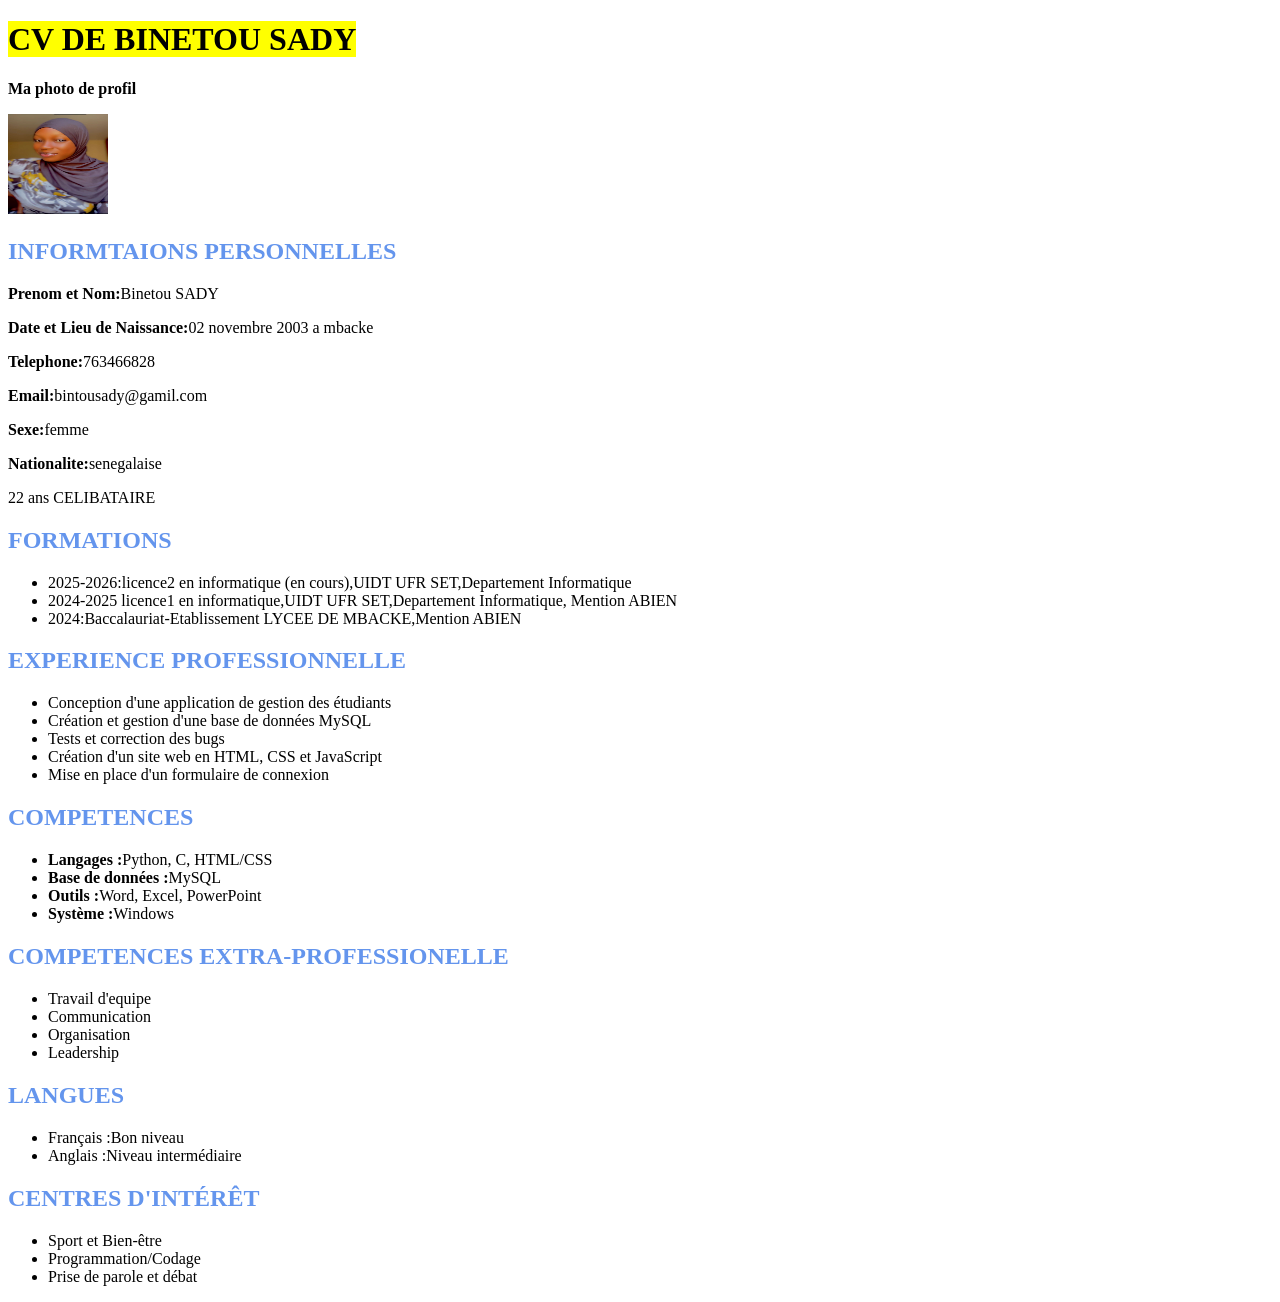
<file: index.html>
<!DOCTYPE html>
<html lang="en">
<head>
    <meta charset="UTF-8">
    <meta name="viewport" content="width=device-width, initial-scale=1.0">
    <title>CV DE BINETOU SADY</title>
    <link rel="stylesheet" href="style2.css">
</head>
<body>
    <h1><Mark>CV DE BINETOU SADY</Mark></h1>
     <p><strong>Ma photo de profil</strong></p>
    <img src="WhatsApp Image 2026-05-18 at 21.00.12.jpeg" alt=""
     width=100;
    height=100;>
    <div>
    <h2 class="infperso">INFORMTAIONS PERSONNELLES</h2>
    <p><strong>Prenom et Nom:</strong>Binetou SADY</p>
   <p><strong>Date et Lieu de Naissance:</strong>02 novembre 2003 a mbacke</p>
  <p><strong>Telephone:</strong>763466828</p>
  <p><strong>Email:</strong>bintousady@gamil.com</p>
   <p><strong>Sexe:</strong>femme</p>
   <p><strong>Nationalite:</strong>senegalaise</p>
   <p>22 ans CELIBATAIRE</p>
   </div>
   <div>
   <h2 class="form">FORMATIONS</h2>
   <ul>
    <li>2025-2026:licence2 en informatique (en cours),UIDT UFR SET,Departement Informatique
    </li>
    <li>2024-2025 licence1 en informatique,UIDT UFR SET,Departement Informatique, Mention ABIEN</li>
    <li>2024:Baccalauriat-Etablissement LYCEE DE MBACKE,Mention ABIEN</li>
   </ul>
  </div>
 <div>
     <h2 class="expperso">EXPERIENCE PROFESSIONNELLE</h2>
     <ul>
        <li>Conception d'une application de gestion des étudiants </li>
        <li>Création et gestion d'une base de données MySQL</li>
        <li>Tests et correction des bugs</li>
        <li>Création d'un site web en HTML, CSS et JavaScript</li>
        <li>Mise en place d'un formulaire de connexion</li>
     </ul>
 </div>
 <div>
    <h2 class="comp">COMPETENCES</h2>
    <ul>
        <li><strong>Langages :</strong>Python, C, HTML/CSS</li>
        <li><strong>Base de données :</strong>MySQL</li>
        <li><strong>Outils :</strong>Word, Excel, PowerPoint</li>
        <li><strong>Système :</strong>Windows</li>
    </ul>
    <h2 class="compexpro">COMPETENCES EXTRA-PROFESSIONELLE</h2>
   <ul>
    <li>Travail d'equipe</li>
    <li>Communication</li>
    <li>Organisation</li>
   <li>Leadership</li>
   </ul>
 </div>
 <div>
    <h2 class="lng">LANGUES</h2>
   <ul>
    <li>Français :Bon niveau</li>
   <li>Anglais :Niveau intermédiaire</li>
  </ul>
 </div>
 <div>
    <h2 class="cd">CENTRES D'INTÉRÊT</h2>
    <ul>
        <li>Sport et Bien-être</li>
        <li>Programmation/Codage</li>
        <li>Prise de parole et débat</li>
    </ul>
 </div>
 
</body>
</html>
</file>
<file: style2.css>
body{
    
  
.infperso{
    color: cornflowerblue;
}
.form{
    color: cornflowerblue;
}
.expperso{
    color: cornflowerblue;
}
.comp{
    color: cornflowerblue;
}
.compexpro{
    color: cornflowerblue;
}
.lng{
    color: cornflowerblue;
}
.cd{
    color: cornflowerblue;
}
</file>
